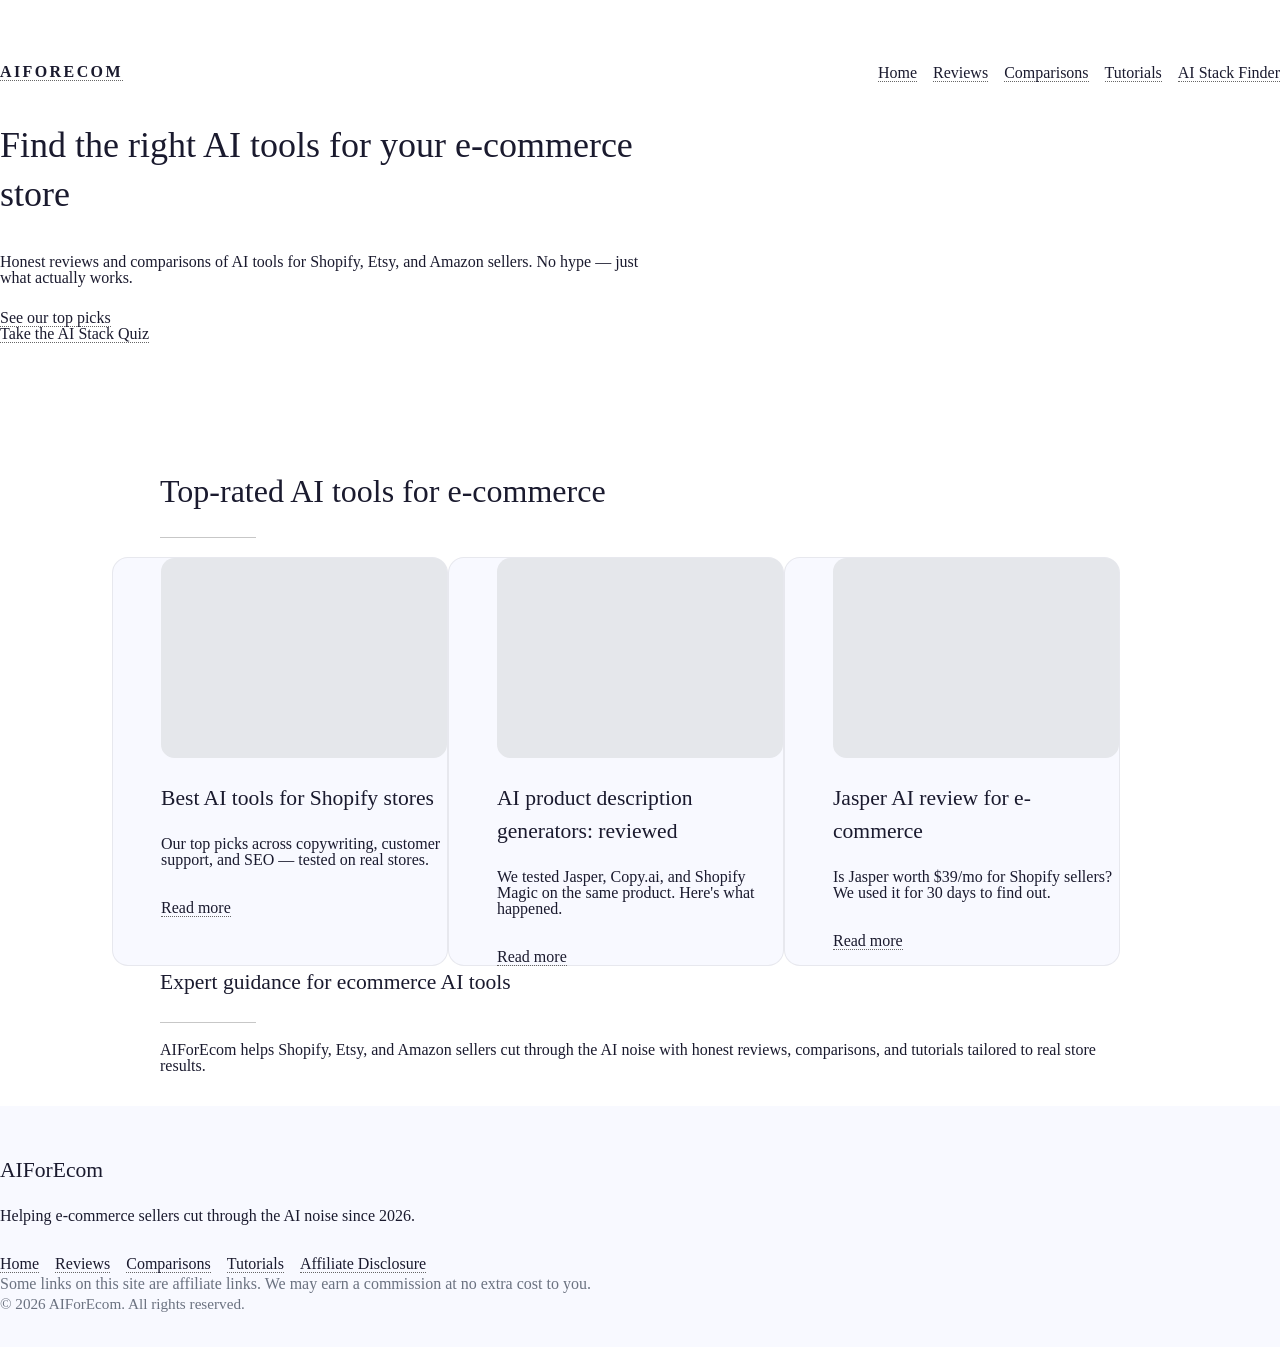
<file: html5up-photon/index.html>
<!DOCTYPE HTML>
<!--
	Photon by HTML5 UP
	html5up.net | @ajlkn
	Free for personal and commercial use under the CCA 3.0 license (html5up.net/license)
-->
<html>
	<head>
		<title>AIForEcom</title>
		<meta charset="utf-8" />
		<meta name="viewport" content="width=device-width, initial-scale=1, user-scalable=no" />
		<meta name="google-site-verification" content="google59dd4f55189d9135" />
		<meta name="description" content="AIForEcom helps Shopify, Etsy, and Amazon sellers find the right AI tools. Honest reviews, comparisons, and tutorials." />
		<link rel="icon" href="/favicon.ico" />
		<link rel="stylesheet" href="assets/css/main.css" />
		<noscript><link rel="stylesheet" href="assets/css/noscript.css" /></noscript>
	</head>
	<body class="is-preload">

		<!-- Header -->
			<header id="header">
				<div class="inner">
					<nav class="site-nav">
						<a href="#header" class="logo">AIForEcom</a>
						<ul>
							<li><a href="#header">Home</a></li>
							<li><a href="#featured">Reviews</a></li>
							<li><a href="#featured">Comparisons</a></li>
							<li><a href="#featured">Tutorials</a></li>
							<li><a href="/stack-finder.html">AI Stack Finder</a></li>
						</ul>
					</nav>
					<div class="hero-content">
						<h1>Find the right AI tools for your e-commerce store</h1>
						<p>Honest reviews and comparisons of AI tools for Shopify, Etsy, and Amazon sellers. No hype — just what actually works.</p>
						<ul class="actions special">
							<li><a href="#featured" class="button primary">See our top picks</a></li>
							<li><a href="/stack-finder.html" class="button">Take the AI Stack Quiz</a></li>
						</ul>
					</div>
				</div>
			</header>

		<!-- Featured -->
			<section id="featured" class="main style1">
				<div class="container">
					<header class="major">
						<h2>Top-rated AI tools for e-commerce</h2>
					</header>
					<div class="row gtr-150">
						<article class="col-4 col-12-medium card">
							<div class="card-image"></div>
							<h3>Best AI tools for Shopify stores</h3>
							<p>Our top picks across copywriting, customer support, and SEO — tested on real stores.</p>
							<ul class="actions special">
								<li><a href="/best-ai-tools-shopify.html" class="button primary small">Read more</a></li>
							</ul>
						</article>
						<article class="col-4 col-12-medium card">
							<div class="card-image"></div>
							<h3>AI product description generators: reviewed</h3>
							<p>We tested Jasper, Copy.ai, and Shopify Magic on the same product. Here's what happened.</p>
							<ul class="actions special">
								<li><a href="/ai-product-description-generators.html" class="button primary small">Read more</a></li>
							</ul>
						</article>
						<article class="col-4 col-12-medium card">
							<div class="card-image"></div>
							<h3>Jasper AI review for e-commerce</h3>
							<p>Is Jasper worth $39/mo for Shopify sellers? We used it for 30 days to find out.</p>
							<ul class="actions special">
								<li><a href="/jasper-ai-review-ecommerce.html" class="button primary small">Read more</a></li>
							</ul>
						</article>
					</div>
				</div>
			</section>

		<!-- Why AIForEcom -->
			<section class="main style1">
				<div class="container">
					<header class="major">
						<h3>Expert guidance for ecommerce AI tools</h3>
					</header>
					<p>AIForEcom helps Shopify, Etsy, and Amazon sellers cut through the AI noise with honest reviews, comparisons, and tutorials tailored to real store results.</p>
				</div>
			</section>

		<!-- Affiliate Disclosure Anchor -->
			<div id="affiliate-disclosure"></div>
		<!-- Footer -->
			<section id="footer">
				<div class="inner">
					<div class="footer-branding">
						<h3>AIForEcom</h3>
						<p>Helping e-commerce sellers cut through the AI noise since 2026.</p>
					</div>
					<div class="footer-links">
						<ul>
							<li><a href="#header">Home</a></li>
							<li><a href="#featured">Reviews</a></li>
							<li><a href="#featured">Comparisons</a></li>
							<li><a href="#featured">Tutorials</a></li>
							<li><a href="#affiliate-disclosure">Affiliate Disclosure</a></li>
						</ul>
					</div>
					<div class="footer-note">
						<p>Some links on this site are affiliate links. We may earn a commission at no extra cost to you.</p>
						<p class="copyright">© 2026 AIForEcom. All rights reserved.</p>
					</div>
				</div>
			</section>

		<!-- Scripts -->
			<script src="assets/js/jquery.min.js"></script>
			<script src="assets/js/jquery.scrolly.min.js"></script>
			<script src="assets/js/browser.min.js"></script>
			<script src="assets/js/breakpoints.min.js"></script>
			<script src="assets/js/util.js"></script>
			<script src="assets/js/main.js"></script>

	</body>
</html>
</file>
<file: html5up-photon/assets/css/noscript.css>
/*
	Photon by HTML5 UP
	html5up.net | @ajlkn
	Free for personal and commercial use under the CCA 3.0 license (html5up.net/license)
*/

/* Header */

	body.is-preload #header .inner {
		-moz-transform: none;
		-webkit-transform: none;
		-ms-transform: none;
		transform: none;
		opacity: 1;
	}

		body.is-preload #header .inner .actions {
			-moz-transform: none;
			-webkit-transform: none;
			-ms-transform: none;
			transform: none;
			opacity: 1;
		}

	body.is-preload #header:after {
		opacity: 0;
	}
</file>
<file: html5up-photon/assets/css/main.css>
@import url("fontawesome-all.min.css");
@import url("https://fonts.googleapis.com/css?family=Source+Sans+Pro:300,300italic,400,400italic");

:root {
	--color-accent: #6366f1;
	--color-text: #1a1a2e;
	--color-muted: #6b7280;
	--color-background: #ffffff;
	--color-surface: #f8f9ff;
	--color-border: rgba(26, 26, 46, 0.08);
}

body, input, select, textarea {
	color: var(--color-text);
}

body {
	background: var(--color-background);
}

a {
	border-bottom-color: transparent;
	color: var(--color-accent);
}

a:hover {
	color: #4f46e5;
}

.site-nav {
	display: flex;
	align-items: center;
	justify-content: space-between;
	flex-wrap: wrap;
	margin-bottom: 2.5em;
}

.site-nav .logo {
	color: var(--color-text);
	font-weight: 700;
	text-transform: uppercase;
	letter-spacing: 0.15em;
}

.site-nav ul {
	display: flex;
	flex-wrap: wrap;
	gap: 1rem;
	margin: 0;
	padding: 0;
}

.site-nav ul li {
	list-style: none;
}

.site-nav ul li a {
	color: var(--color-text);
	font-weight: 500;
}

.hero-content {
	max-width: 42rem;
}

.hero-content h1,
.hero-content p {
	color: var(--color-text);
}

.card {
	background: var(--color-surface);
	border: 1px solid var(--color-border);
	border-radius: 1rem;
	padding: 1.5rem;
}

.card-image {
	background: #e5e7eb;
	border-radius: 0.85rem;
	height: 200px;
	margin-bottom: 1.5rem;
}

.footer-branding h3,
.footer-branding p,
.footer-links a,
.footer-note p {
	color: var(--color-text);
}

.footer-links ul {
	display: flex;
	flex-wrap: wrap;
	gap: 1rem;
	margin: 0;
	padding: 0;
}

.footer-links ul li {
	list-style: none;
}

#footer {
	background: var(--color-surface);
	padding: 3em 0 2em 0;
}

#footer .copyright {
	margin-top: 1rem;
	font-size: 0.95em;
	color: var(--color-muted);
}

#footer .footer-note p {
	margin: 0.25em 0;
	color: var(--color-muted);
}

#footer .footer-links a {
	color: var(--color-text);
}

#footer .footer-links a:hover {
	color: var(--color-accent);
}

#header {
	padding: 4rem 0;
}

.main.style1 {
	background: var(--color-background);
}

#featured {
	padding-top: 4rem;
}

@media screen and (max-width: 980px) {
	.site-nav {
		flex-direction: column;
		align-items: flex-start;
	}
	.site-nav ul {
		width: 100%;
		justify-content: space-between;
	}
	.card-image {
		height: 180px;
	}
}

/*
	Photon by HTML5 UP
	html5up.net | @ajlkn
	Free for personal and commercial use under the CCA 3.0 license (html5up.net/license)
*/

html, body, div, span, applet, object,
iframe, h1, h2, h3, h4, h5, h6, p, blockquote,
pre, a, abbr, acronym, address, big, cite,
code, del, dfn, em, img, ins, kbd, q, s, samp,
small, strike, strong, sub, sup, tt, var, b,
u, i, center, dl, dt, dd, ol, ul, li, fieldset,
form, label, legend, table, caption, tbody,
tfoot, thead, tr, th, td, article, aside,
canvas, details, embed, figure, figcaption,
footer, header, hgroup, menu, nav, output, ruby,
section, summary, time, mark, audio, video {
	margin: 0;
	padding: 0;
	border: 0;
	font-size: 100%;
	font: inherit;
	vertical-align: baseline;}

article, aside, details, figcaption, figure,
footer, header, hgroup, menu, nav, section {
	display: block;}

body {
	line-height: 1;
}

ol, ul {
	list-style: none;
}

blockquote, q {
	quotes: none;
}

	blockquote:before, blockquote:after, q:before, q:after {
		content: '';
		content: none;
	}

table {
	border-collapse: collapse;
	border-spacing: 0;
}

body {
	-webkit-text-size-adjust: none;
}

mark {
	background-color: transparent;
	color: inherit;
}

input::-moz-focus-inner {
	border: 0;
	padding: 0;
}

input, select, textarea {
	-moz-appearance: none;
	-webkit-appearance: none;
	-ms-appearance: none;
	appearance: none;
}

/* Basic */

	html {
		box-sizing: border-box;
	}

	*, *:before, *:after {
		box-sizing: inherit;
	}

	body {
	background: var(--color-background);

		body.is-preload *, body.is-preload *:before, body.is-preload *:after {
			-moz-animation: none !important;
			-webkit-animation: none !important;
			-ms-animation: none !important;
			animation: none !important;
			-moz-transition: none !important;
			-webkit-transition: none !important;
			-ms-transition: none !important;
			transition: none !important;
		}

	body, input, select, textarea {
		color: var(--color-text);
		font-family: "Source Sans Pro", Helvetica, sans-serif;
		font-size: 16pt;
		font-weight: 300;
		line-height: 1.65em;
	}

	a {
		-moz-transition: color 0.2s ease-in-out, border-color 0.2s ease-in-out;
		-webkit-transition: color 0.2s ease-in-out, border-color 0.2s ease-in-out;
		-ms-transition: color 0.2s ease-in-out, border-color 0.2s ease-in-out;
		transition: color 0.2s ease-in-out, border-color 0.2s ease-in-out;
		border-bottom: dotted 1px #666;
		color: inherit;
		text-decoration: none;
	}

		a:hover {
			border-bottom-color: transparent !important;
			color: var(--color-accent);
		}

	strong, b {
		color: var(--color-text);
		font-weight: 400;
	}

	em, i {
		font-style: italic;
	}

	p {
		margin: 0 0 2em 0;
	}

	h1, h2, h3, h4, h5, h6 {
		color: var(--color-text);
		line-height: 1em;
		margin: 0 0 1em 0;
	}

		h1 a, h2 a, h3 a, h4 a, h5 a, h6 a {
			color: inherit;
			text-decoration: none;
		}

	h1 {
		font-size: 2.25em;
		line-height: 1.35em;
	}

	h2 {
		font-size: 2em;
		line-height: 1.35em;
	}

	h3 {
		font-size: 1.35em;
		line-height: 1.5em;
	}

	h4 {
		font-size: 1.25em;
		line-height: 1.5em;
	}

	h5 {
		font-size: 0.9em;
		line-height: 1.5em;
	}

	h6 {
		font-size: 0.7em;
		line-height: 1.5em;
	}

	sub {
		font-size: 0.8em;
		position: relative;
		top: 0.5em;
	}

	sup {
		font-size: 0.8em;
		position: relative;
		top: -0.5em;
	}

	hr {
		border: 0;
		border-bottom: solid 1px rgba(144, 144, 144, 0.5);
		margin: 2em 0;
	}

		hr.major {
			margin: 3em 0;
		}

	blockquote {
		border-left: solid 4px rgba(144, 144, 144, 0.5);
		font-style: italic;
		margin: 0 0 2em 0;
		padding: 0.5em 0 0.5em 2em;
	}

	code {
		background: rgba(144, 144, 144, 0.075);
		border-radius: 4px;
		border: solid 1px rgba(144, 144, 144, 0.5);
		font-family: "Courier New", monospace;
		font-size: 0.9em;
		margin: 0 0.25em;
		padding: 0.25em 0.65em;
	}

	pre {
		-webkit-overflow-scrolling: touch;
		font-family: "Courier New", monospace;
		font-size: 0.9em;
		margin: 0 0 2em 0;
	}

		pre code {
			display: block;
			line-height: 1.75em;
			padding: 1em 1.5em;
			overflow-x: auto;
		}

	.align-left {
		text-align: left;
	}

	.align-center {
		text-align: center;
	}

	.align-right {
		text-align: right;
	}

/* Container */

	.container {
		margin: 0 auto;
		max-width: calc(100% - 4em);
		width: 60em;
	}

		.container.xsmall {
			width: 15em;
		}

		.container.small {
			width: 30em;
		}

		.container.medium {
			width: 45em;
		}

		.container.large {
			width: 75em;
		}

		.container.xlarge {
			width: 90em;
		}

		.container.max {
			width: 100%;
		}

		@media screen and (max-width: 980px) {

			.container {
				max-width: 100% !important;
				width: 100% !important;
			}

		}

		@media screen and (max-width: 480px) {

			.container {
				max-width: calc(100% - 3em);
			}

		}

/* Row */

	.row {
		display: flex;
		flex-wrap: wrap;
		box-sizing: border-box;
		align-items: stretch;
	}

		.row > * {
			box-sizing: border-box;
		}

		.row.gtr-uniform > * > :last-child {
			margin-bottom: 0;
		}

		.row.aln-left {
			justify-content: flex-start;
		}

		.row.aln-center {
			justify-content: center;
		}

		.row.aln-right {
			justify-content: flex-end;
		}

		.row.aln-top {
			align-items: flex-start;
		}

		.row.aln-middle {
			align-items: center;
		}

		.row.aln-bottom {
			align-items: flex-end;
		}

		.row > .imp {
			order: -1;
		}

		.row > .col-1 {
			width: 8.33333%;
		}

		.row > .off-1 {
			margin-left: 8.33333%;
		}

		.row > .col-2 {
			width: 16.66667%;
		}

		.row > .off-2 {
			margin-left: 16.66667%;
		}

		.row > .col-3 {
			width: 25%;
		}

		.row > .off-3 {
			margin-left: 25%;
		}

		.row > .col-4 {
			width: 33.33333%;
		}

		.row > .off-4 {
			margin-left: 33.33333%;
		}

		.row > .col-5 {
			width: 41.66667%;
		}

		.row > .off-5 {
			margin-left: 41.66667%;
		}

		.row > .col-6 {
			width: 50%;
		}

		.row > .off-6 {
			margin-left: 50%;
		}

		.row > .col-7 {
			width: 58.33333%;
		}

		.row > .off-7 {
			margin-left: 58.33333%;
		}

		.row > .col-8 {
			width: 66.66667%;
		}

		.row > .off-8 {
			margin-left: 66.66667%;
		}

		.row > .col-9 {
			width: 75%;
		}

		.row > .off-9 {
			margin-left: 75%;
		}

		.row > .col-10 {
			width: 83.33333%;
		}

		.row > .off-10 {
			margin-left: 83.33333%;
		}

		.row > .col-11 {
			width: 91.66667%;
		}

		.row > .off-11 {
			margin-left: 91.66667%;
		}

		.row > .col-12 {
			width: 100%;
		}

		.row > .off-12 {
			margin-left: 100%;
		}

		.row.gtr-0 {
			margin-top: 0;
			margin-left: 0em;
		}

			.row.gtr-0 > * {
				padding: 0 0 0 0em;
			}

			.row.gtr-0.gtr-uniform {
				margin-top: 0em;
			}

				.row.gtr-0.gtr-uniform > * {
					padding-top: 0em;
				}

		.row.gtr-25 {
			margin-top: 0;
			margin-left: -0.5em;
		}

			.row.gtr-25 > * {
				padding: 0 0 0 0.5em;
			}

			.row.gtr-25.gtr-uniform {
				margin-top: -0.5em;
			}

				.row.gtr-25.gtr-uniform > * {
					padding-top: 0.5em;
				}

		.row.gtr-50 {
			margin-top: 0;
			margin-left: -1em;
		}

			.row.gtr-50 > * {
				padding: 0 0 0 1em;
			}

			.row.gtr-50.gtr-uniform {
				margin-top: -1em;
			}

				.row.gtr-50.gtr-uniform > * {
					padding-top: 1em;
				}

		.row {
			margin-top: 0;
			margin-left: -2em;
		}

			.row > * {
				padding: 0 0 0 2em;
			}

			.row.gtr-uniform {
				margin-top: -2em;
			}

				.row.gtr-uniform > * {
					padding-top: 2em;
				}

		.row.gtr-150 {
			margin-top: 0;
			margin-left: -3em;
		}

			.row.gtr-150 > * {
				padding: 0 0 0 3em;
			}

			.row.gtr-150.gtr-uniform {
				margin-top: -3em;
			}

				.row.gtr-150.gtr-uniform > * {
					padding-top: 3em;
				}

		.row.gtr-200 {
			margin-top: 0;
			margin-left: -4em;
		}

			.row.gtr-200 > * {
				padding: 0 0 0 4em;
			}

			.row.gtr-200.gtr-uniform {
				margin-top: -4em;
			}

				.row.gtr-200.gtr-uniform > * {
					padding-top: 4em;
				}

		@media screen and (max-width: 1680px) {

			.row {
				display: flex;
				flex-wrap: wrap;
				box-sizing: border-box;
				align-items: stretch;
			}

				.row > * {
					box-sizing: border-box;
				}

				.row.gtr-uniform > * > :last-child {
					margin-bottom: 0;
				}

				.row.aln-left {
					justify-content: flex-start;
				}

				.row.aln-center {
					justify-content: center;
				}

				.row.aln-right {
					justify-content: flex-end;
				}

				.row.aln-top {
					align-items: flex-start;
				}

				.row.aln-middle {
					align-items: center;
				}

				.row.aln-bottom {
					align-items: flex-end;
				}

				.row > .imp-xlarge {
					order: -1;
				}

				.row > .col-1-xlarge {
					width: 8.33333%;
				}

				.row > .off-1-xlarge {
					margin-left: 8.33333%;
				}

				.row > .col-2-xlarge {
					width: 16.66667%;
				}

				.row > .off-2-xlarge {
					margin-left: 16.66667%;
				}

				.row > .col-3-xlarge {
					width: 25%;
				}

				.row > .off-3-xlarge {
					margin-left: 25%;
				}

				.row > .col-4-xlarge {
					width: 33.33333%;
				}

				.row > .off-4-xlarge {
					margin-left: 33.33333%;
				}

				.row > .col-5-xlarge {
					width: 41.66667%;
				}

				.row > .off-5-xlarge {
					margin-left: 41.66667%;
				}

				.row > .col-6-xlarge {
					width: 50%;
				}

				.row > .off-6-xlarge {
					margin-left: 50%;
				}

				.row > .col-7-xlarge {
					width: 58.33333%;
				}

				.row > .off-7-xlarge {
					margin-left: 58.33333%;
				}

				.row > .col-8-xlarge {
					width: 66.66667%;
				}

				.row > .off-8-xlarge {
					margin-left: 66.66667%;
				}

				.row > .col-9-xlarge {
					width: 75%;
				}

				.row > .off-9-xlarge {
					margin-left: 75%;
				}

				.row > .col-10-xlarge {
					width: 83.33333%;
				}

				.row > .off-10-xlarge {
					margin-left: 83.33333%;
				}

				.row > .col-11-xlarge {
					width: 91.66667%;
				}

				.row > .off-11-xlarge {
					margin-left: 91.66667%;
				}

				.row > .col-12-xlarge {
					width: 100%;
				}

				.row > .off-12-xlarge {
					margin-left: 100%;
				}

				.row.gtr-0 {
					margin-top: 0;
					margin-left: 0em;
				}

					.row.gtr-0 > * {
						padding: 0 0 0 0em;
					}

					.row.gtr-0.gtr-uniform {
						margin-top: 0em;
					}

						.row.gtr-0.gtr-uniform > * {
							padding-top: 0em;
						}

				.row.gtr-25 {
					margin-top: 0;
					margin-left: -0.5em;
				}

					.row.gtr-25 > * {
						padding: 0 0 0 0.5em;
					}

					.row.gtr-25.gtr-uniform {
						margin-top: -0.5em;
					}

						.row.gtr-25.gtr-uniform > * {
							padding-top: 0.5em;
						}

				.row.gtr-50 {
					margin-top: 0;
					margin-left: -1em;
				}

					.row.gtr-50 > * {
						padding: 0 0 0 1em;
					}

					.row.gtr-50.gtr-uniform {
						margin-top: -1em;
					}

						.row.gtr-50.gtr-uniform > * {
							padding-top: 1em;
						}

				.row {
					margin-top: 0;
					margin-left: -2em;
				}

					.row > * {
						padding: 0 0 0 2em;
					}

					.row.gtr-uniform {
						margin-top: -2em;
					}

						.row.gtr-uniform > * {
							padding-top: 2em;
						}

				.row.gtr-150 {
					margin-top: 0;
					margin-left: -3em;
				}

					.row.gtr-150 > * {
						padding: 0 0 0 3em;
					}

					.row.gtr-150.gtr-uniform {
						margin-top: -3em;
					}

						.row.gtr-150.gtr-uniform > * {
							padding-top: 3em;
						}

				.row.gtr-200 {
					margin-top: 0;
					margin-left: -4em;
				}

					.row.gtr-200 > * {
						padding: 0 0 0 4em;
					}

					.row.gtr-200.gtr-uniform {
						margin-top: -4em;
					}

						.row.gtr-200.gtr-uniform > * {
							padding-top: 4em;
						}

		}

		@media screen and (max-width: 1140px) {

			.row {
				display: flex;
				flex-wrap: wrap;
				box-sizing: border-box;
				align-items: stretch;
			}

				.row > * {
					box-sizing: border-box;
				}

				.row.gtr-uniform > * > :last-child {
					margin-bottom: 0;
				}

				.row.aln-left {
					justify-content: flex-start;
				}

				.row.aln-center {
					justify-content: center;
				}

				.row.aln-right {
					justify-content: flex-end;
				}

				.row.aln-top {
					align-items: flex-start;
				}

				.row.aln-middle {
					align-items: center;
				}

				.row.aln-bottom {
					align-items: flex-end;
				}

				.row > .imp-large {
					order: -1;
				}

				.row > .col-1-large {
					width: 8.33333%;
				}

				.row > .off-1-large {
					margin-left: 8.33333%;
				}

				.row > .col-2-large {
					width: 16.66667%;
				}

				.row > .off-2-large {
					margin-left: 16.66667%;
				}

				.row > .col-3-large {
					width: 25%;
				}

				.row > .off-3-large {
					margin-left: 25%;
				}

				.row > .col-4-large {
					width: 33.33333%;
				}

				.row > .off-4-large {
					margin-left: 33.33333%;
				}

				.row > .col-5-large {
					width: 41.66667%;
				}

				.row > .off-5-large {
					margin-left: 41.66667%;
				}

				.row > .col-6-large {
					width: 50%;
				}

				.row > .off-6-large {
					margin-left: 50%;
				}

				.row > .col-7-large {
					width: 58.33333%;
				}

				.row > .off-7-large {
					margin-left: 58.33333%;
				}

				.row > .col-8-large {
					width: 66.66667%;
				}

				.row > .off-8-large {
					margin-left: 66.66667%;
				}

				.row > .col-9-large {
					width: 75%;
				}

				.row > .off-9-large {
					margin-left: 75%;
				}

				.row > .col-10-large {
					width: 83.33333%;
				}

				.row > .off-10-large {
					margin-left: 83.33333%;
				}

				.row > .col-11-large {
					width: 91.66667%;
				}

				.row > .off-11-large {
					margin-left: 91.66667%;
				}

				.row > .col-12-large {
					width: 100%;
				}

				.row > .off-12-large {
					margin-left: 100%;
				}

				.row.gtr-0 {
					margin-top: 0;
					margin-left: 0em;
				}

					.row.gtr-0 > * {
						padding: 0 0 0 0em;
					}

					.row.gtr-0.gtr-uniform {
						margin-top: 0em;
					}

						.row.gtr-0.gtr-uniform > * {
							padding-top: 0em;
						}

				.row.gtr-25 {
					margin-top: 0;
					margin-left: -0.5em;
				}

					.row.gtr-25 > * {
						padding: 0 0 0 0.5em;
					}

					.row.gtr-25.gtr-uniform {
						margin-top: -0.5em;
					}

						.row.gtr-25.gtr-uniform > * {
							padding-top: 0.5em;
						}

				.row.gtr-50 {
					margin-top: 0;
					margin-left: -1em;
				}

					.row.gtr-50 > * {
						padding: 0 0 0 1em;
					}

					.row.gtr-50.gtr-uniform {
						margin-top: -1em;
					}

						.row.gtr-50.gtr-uniform > * {
							padding-top: 1em;
						}

				.row {
					margin-top: 0;
					margin-left: -2em;
				}

					.row > * {
						padding: 0 0 0 2em;
					}

					.row.gtr-uniform {
						margin-top: -2em;
					}

						.row.gtr-uniform > * {
							padding-top: 2em;
						}

				.row.gtr-150 {
					margin-top: 0;
					margin-left: -3em;
				}

					.row.gtr-150 > * {
						padding: 0 0 0 3em;
					}

					.row.gtr-150.gtr-uniform {
						margin-top: -3em;
					}

						.row.gtr-150.gtr-uniform > * {
							padding-top: 3em;
						}

				.row.gtr-200 {
					margin-top: 0;
					margin-left: -4em;
				}

					.row.gtr-200 > * {
						padding: 0 0 0 4em;
					}

					.row.gtr-200.gtr-uniform {
						margin-top: -4em;
					}

						.row.gtr-200.gtr-uniform > * {
							padding-top: 4em;
						}

		}

		@media screen and (max-width: 980px) {

			.row {
				display: flex;
				flex-wrap: wrap;
				box-sizing: border-box;
				align-items: stretch;
			}

				.row > * {
					box-sizing: border-box;
				}

				.row.gtr-uniform > * > :last-child {
					margin-bottom: 0;
				}

				.row.aln-left {
					justify-content: flex-start;
				}

				.row.aln-center {
					justify-content: center;
				}

				.row.aln-right {
					justify-content: flex-end;
				}

				.row.aln-top {
					align-items: flex-start;
				}

				.row.aln-middle {
					align-items: center;
				}

				.row.aln-bottom {
					align-items: flex-end;
				}

				.row > .imp-medium {
					order: -1;
				}

				.row > .col-1-medium {
					width: 8.33333%;
				}

				.row > .off-1-medium {
					margin-left: 8.33333%;
				}

				.row > .col-2-medium {
					width: 16.66667%;
				}

				.row > .off-2-medium {
					margin-left: 16.66667%;
				}

				.row > .col-3-medium {
					width: 25%;
				}

				.row > .off-3-medium {
					margin-left: 25%;
				}

				.row > .col-4-medium {
					width: 33.33333%;
				}

				.row > .off-4-medium {
					margin-left: 33.33333%;
				}

				.row > .col-5-medium {
					width: 41.66667%;
				}

				.row > .off-5-medium {
					margin-left: 41.66667%;
				}

				.row > .col-6-medium {
					width: 50%;
				}

				.row > .off-6-medium {
					margin-left: 50%;
				}

				.row > .col-7-medium {
					width: 58.33333%;
				}

				.row > .off-7-medium {
					margin-left: 58.33333%;
				}

				.row > .col-8-medium {
					width: 66.66667%;
				}

				.row > .off-8-medium {
					margin-left: 66.66667%;
				}

				.row > .col-9-medium {
					width: 75%;
				}

				.row > .off-9-medium {
					margin-left: 75%;
				}

				.row > .col-10-medium {
					width: 83.33333%;
				}

				.row > .off-10-medium {
					margin-left: 83.33333%;
				}

				.row > .col-11-medium {
					width: 91.66667%;
				}

				.row > .off-11-medium {
					margin-left: 91.66667%;
				}

				.row > .col-12-medium {
					width: 100%;
				}

				.row > .off-12-medium {
					margin-left: 100%;
				}

				.row.gtr-0 {
					margin-top: 0;
					margin-left: 0em;
				}

					.row.gtr-0 > * {
						padding: 0 0 0 0em;
					}

					.row.gtr-0.gtr-uniform {
						margin-top: 0em;
					}

						.row.gtr-0.gtr-uniform > * {
							padding-top: 0em;
						}

				.row.gtr-25 {
					margin-top: 0;
					margin-left: -0.5em;
				}

					.row.gtr-25 > * {
						padding: 0 0 0 0.5em;
					}

					.row.gtr-25.gtr-uniform {
						margin-top: -0.5em;
					}

						.row.gtr-25.gtr-uniform > * {
							padding-top: 0.5em;
						}

				.row.gtr-50 {
					margin-top: 0;
					margin-left: -1em;
				}

					.row.gtr-50 > * {
						padding: 0 0 0 1em;
					}

					.row.gtr-50.gtr-uniform {
						margin-top: -1em;
					}

						.row.gtr-50.gtr-uniform > * {
							padding-top: 1em;
						}

				.row {
					margin-top: 0;
					margin-left: -2em;
				}

					.row > * {
						padding: 0 0 0 2em;
					}

					.row.gtr-uniform {
						margin-top: -2em;
					}

						.row.gtr-uniform > * {
							padding-top: 2em;
						}

				.row.gtr-150 {
					margin-top: 0;
					margin-left: -3em;
				}

					.row.gtr-150 > * {
						padding: 0 0 0 3em;
					}

					.row.gtr-150.gtr-uniform {
						margin-top: -3em;
					}

						.row.gtr-150.gtr-uniform > * {
							padding-top: 3em;
						}

				.row.gtr-200 {
					margin-top: 0;
					margin-left: -4em;
				}

					.row.gtr-200 > * {
						padding: 0 0 0 4em;
					}

					.row.gtr-200.gtr-uniform {
						margin-top: -4em;
					}

						.row.gtr-200.gtr-uniform > * {
							padding-top: 4em;
						}

		}

		@media screen and (max-width: 736px) {

			.row {
				display: flex;
				flex-wrap: wrap;
				box-sizing: border-box;
				align-items: stretch;
			}

				.row > * {
					box-sizing: border-box;
				}

				.row.gtr-uniform > * > :last-child {
					margin-bottom: 0;
				}

				.row.aln-left {
					justify-content: flex-start;
				}

				.row.aln-center {
					justify-content: center;
				}

				.row.aln-right {
					justify-content: flex-end;
				}

				.row.aln-top {
					align-items: flex-start;
				}

				.row.aln-middle {
					align-items: center;
				}

				.row.aln-bottom {
					align-items: flex-end;
				}

				.row > .imp-small {
					order: -1;
				}

				.row > .col-1-small {
					width: 8.33333%;
				}

				.row > .off-1-small {
					margin-left: 8.33333%;
				}

				.row > .col-2-small {
					width: 16.66667%;
				}

				.row > .off-2-small {
					margin-left: 16.66667%;
				}

				.row > .col-3-small {
					width: 25%;
				}

				.row > .off-3-small {
					margin-left: 25%;
				}

				.row > .col-4-small {
					width: 33.33333%;
				}

				.row > .off-4-small {
					margin-left: 33.33333%;
				}

				.row > .col-5-small {
					width: 41.66667%;
				}

				.row > .off-5-small {
					margin-left: 41.66667%;
				}

				.row > .col-6-small {
					width: 50%;
				}

				.row > .off-6-small {
					margin-left: 50%;
				}

				.row > .col-7-small {
					width: 58.33333%;
				}

				.row > .off-7-small {
					margin-left: 58.33333%;
				}

				.row > .col-8-small {
					width: 66.66667%;
				}

				.row > .off-8-small {
					margin-left: 66.66667%;
				}

				.row > .col-9-small {
					width: 75%;
				}

				.row > .off-9-small {
					margin-left: 75%;
				}

				.row > .col-10-small {
					width: 83.33333%;
				}

				.row > .off-10-small {
					margin-left: 83.33333%;
				}

				.row > .col-11-small {
					width: 91.66667%;
				}

				.row > .off-11-small {
					margin-left: 91.66667%;
				}

				.row > .col-12-small {
					width: 100%;
				}

				.row > .off-12-small {
					margin-left: 100%;
				}

				.row.gtr-0 {
					margin-top: 0;
					margin-left: 0em;
				}

					.row.gtr-0 > * {
						padding: 0 0 0 0em;
					}

					.row.gtr-0.gtr-uniform {
						margin-top: 0em;
					}

						.row.gtr-0.gtr-uniform > * {
							padding-top: 0em;
						}

				.row.gtr-25 {
					margin-top: 0;
					margin-left: -0.5em;
				}

					.row.gtr-25 > * {
						padding: 0 0 0 0.5em;
					}

					.row.gtr-25.gtr-uniform {
						margin-top: -0.5em;
					}

						.row.gtr-25.gtr-uniform > * {
							padding-top: 0.5em;
						}

				.row.gtr-50 {
					margin-top: 0;
					margin-left: -1em;
				}

					.row.gtr-50 > * {
						padding: 0 0 0 1em;
					}

					.row.gtr-50.gtr-uniform {
						margin-top: -1em;
					}

						.row.gtr-50.gtr-uniform > * {
							padding-top: 1em;
						}

				.row {
					margin-top: 0;
					margin-left: -2em;
				}

					.row > * {
						padding: 0 0 0 2em;
					}

					.row.gtr-uniform {
						margin-top: -2em;
					}

						.row.gtr-uniform > * {
							padding-top: 2em;
						}

				.row.gtr-150 {
					margin-top: 0;
					margin-left: -3em;
				}

					.row.gtr-150 > * {
						padding: 0 0 0 3em;
					}

					.row.gtr-150.gtr-uniform {
						margin-top: -3em;
					}

						.row.gtr-150.gtr-uniform > * {
							padding-top: 3em;
						}

				.row.gtr-200 {
					margin-top: 0;
					margin-left: -4em;
				}

					.row.gtr-200 > * {
						padding: 0 0 0 4em;
					}

					.row.gtr-200.gtr-uniform {
						margin-top: -4em;
					}

						.row.gtr-200.gtr-uniform > * {
							padding-top: 4em;
						}

		}

		@media screen and (max-width: 480px) {

			.row {
				display: flex;
				flex-wrap: wrap;
				box-sizing: border-box;
				align-items: stretch;
			}

				.row > * {
					box-sizing: border-box;
				}

				.row.gtr-uniform > * > :last-child {
					margin-bottom: 0;
				}

				.row.aln-left {
					justify-content: flex-start;
				}

				.row.aln-center {
					justify-content: center;
				}

				.row.aln-right {
					justify-content: flex-end;
				}

				.row.aln-top {
					align-items: flex-start;
				}

				.row.aln-middle {
					align-items: center;
				}

				.row.aln-bottom {
					align-items: flex-end;
				}

				.row > .imp-xsmall {
					order: -1;
				}

				.row > .col-1-xsmall {
					width: 8.33333%;
				}

				.row > .off-1-xsmall {
					margin-left: 8.33333%;
				}

				.row > .col-2-xsmall {
					width: 16.66667%;
				}

				.row > .off-2-xsmall {
					margin-left: 16.66667%;
				}

				.row > .col-3-xsmall {
					width: 25%;
				}

				.row > .off-3-xsmall {
					margin-left: 25%;
				}

				.row > .col-4-xsmall {
					width: 33.33333%;
				}

				.row > .off-4-xsmall {
					margin-left: 33.33333%;
				}

				.row > .col-5-xsmall {
					width: 41.66667%;
				}

				.row > .off-5-xsmall {
					margin-left: 41.66667%;
				}

				.row > .col-6-xsmall {
					width: 50%;
				}

				.row > .off-6-xsmall {
					margin-left: 50%;
				}

				.row > .col-7-xsmall {
					width: 58.33333%;
				}

				.row > .off-7-xsmall {
					margin-left: 58.33333%;
				}

				.row > .col-8-xsmall {
					width: 66.66667%;
				}

				.row > .off-8-xsmall {
					margin-left: 66.66667%;
				}

				.row > .col-9-xsmall {
					width: 75%;
				}

				.row > .off-9-xsmall {
					margin-left: 75%;
				}

				.row > .col-10-xsmall {
					width: 83.33333%;
				}

				.row > .off-10-xsmall {
					margin-left: 83.33333%;
				}

				.row > .col-11-xsmall {
					width: 91.66667%;
				}

				.row > .off-11-xsmall {
					margin-left: 91.66667%;
				}

				.row > .col-12-xsmall {
					width: 100%;
				}

				.row > .off-12-xsmall {
					margin-left: 100%;
				}

				.row.gtr-0 {
					margin-top: 0;
					margin-left: 0em;
				}

					.row.gtr-0 > * {
						padding: 0 0 0 0em;
					}

					.row.gtr-0.gtr-uniform {
						margin-top: 0em;
					}

						.row.gtr-0.gtr-uniform > * {
							padding-top: 0em;
						}

				.row.gtr-25 {
					margin-top: 0;
					margin-left: -0.5em;
				}

					.row.gtr-25 > * {
						padding: 0 0 0 0.5em;
					}

					.row.gtr-25.gtr-uniform {
						margin-top: -0.5em;
					}

						.row.gtr-25.gtr-uniform > * {
							padding-top: 0.5em;
						}

				.row.gtr-50 {
					margin-top: 0;
					margin-left: -1em;
				}

					.row.gtr-50 > * {
						padding: 0 0 0 1em;
					}

					.row.gtr-50.gtr-uniform {
						margin-top: -1em;
					}

						.row.gtr-50.gtr-uniform > * {
							padding-top: 1em;
						}

				.row {
					margin-top: 0;
					margin-left: -2em;
				}

					.row > * {
						padding: 0 0 0 2em;
					}

					.row.gtr-uniform {
						margin-top: -2em;
					}

						.row.gtr-uniform > * {
							padding-top: 2em;
						}

				.row.gtr-150 {
					margin-top: 0;
					margin-left: -3em;
				}

					.row.gtr-150 > * {
						padding: 0 0 0 3em;
					}

					.row.gtr-150.gtr-uniform {
						margin-top: -3em;
					}

						.row.gtr-150.gtr-uniform > * {
							padding-top: 3em;
						}

				.row.gtr-200 {
					margin-top: 0;
					margin-left: -4em;
				}

					.row.gtr-200 > * {
						padding: 0 0 0 4em;
					}

					.row.gtr-200.gtr-uniform {
						margin-top: -4em;
					}

						.row.gtr-200.gtr-uniform > * {
							padding-top: 4em;
						}

		}

		@media screen and (max-width: 320px) {

			.row {
				display: flex;
				flex-wrap: wrap;
				box-sizing: border-box;
				align-items: stretch;
			}

				.row > * {
					box-sizing: border-box;
				}

				.row.gtr-uniform > * > :last-child {
					margin-bottom: 0;
				}

				.row.aln-left {
					justify-content: flex-start;
				}

				.row.aln-center {
					justify-content: center;
				}

				.row.aln-right {
					justify-content: flex-end;
				}

				.row.aln-top {
					align-items: flex-start;
				}

				.row.aln-middle {
					align-items: center;
				}

				.row.aln-bottom {
					align-items: flex-end;
				}

				.row > .imp-xxsmall {
					order: -1;
				}

				.row > .col-1-xxsmall {
					width: 8.33333%;
				}

				.row > .off-1-xxsmall {
					margin-left: 8.33333%;
				}

				.row > .col-2-xxsmall {
					width: 16.66667%;
				}

				.row > .off-2-xxsmall {
					margin-left: 16.66667%;
				}

				.row > .col-3-xxsmall {
					width: 25%;
				}

				.row > .off-3-xxsmall {
					margin-left: 25%;
				}

				.row > .col-4-xxsmall {
					width: 33.33333%;
				}

				.row > .off-4-xxsmall {
					margin-left: 33.33333%;
				}

				.row > .col-5-xxsmall {
					width: 41.66667%;
				}

				.row > .off-5-xxsmall {
					margin-left: 41.66667%;
				}

				.row > .col-6-xxsmall {
					width: 50%;
				}

				.row > .off-6-xxsmall {
					margin-left: 50%;
				}

				.row > .col-7-xxsmall {
					width: 58.33333%;
				}

				.row > .off-7-xxsmall {
					margin-left: 58.33333%;
				}

				.row > .col-8-xxsmall {
					width: 66.66667%;
				}

				.row > .off-8-xxsmall {
					margin-left: 66.66667%;
				}

				.row > .col-9-xxsmall {
					width: 75%;
				}

				.row > .off-9-xxsmall {
					margin-left: 75%;
				}

				.row > .col-10-xxsmall {
					width: 83.33333%;
				}

				.row > .off-10-xxsmall {
					margin-left: 83.33333%;
				}

				.row > .col-11-xxsmall {
					width: 91.66667%;
				}

				.row > .off-11-xxsmall {
					margin-left: 91.66667%;
				}

				.row > .col-12-xxsmall {
					width: 100%;
				}

				.row > .off-12-xxsmall {
					margin-left: 100%;
				}

				.row.gtr-0 {
					margin-top: 0;
					margin-left: 0em;
				}

					.row.gtr-0 > * {
						padding: 0 0 0 0em;
					}

					.row.gtr-0.gtr-uniform {
						margin-top: 0em;
					}

						.row.gtr-0.gtr-uniform > * {
							padding-top: 0em;
						}

				.row.gtr-25 {
					margin-top: 0;
					margin-left: -0.5em;
				}

					.row.gtr-25 > * {
						padding: 0 0 0 0.5em;
					}

					.row.gtr-25.gtr-uniform {
						margin-top: -0.5em;
					}

						.row.gtr-25.gtr-uniform > * {
							padding-top: 0.5em;
						}

				.row.gtr-50 {
					margin-top: 0;
					margin-left: -1em;
				}

					.row.gtr-50 > * {
						padding: 0 0 0 1em;
					}

					.row.gtr-50.gtr-uniform {
						margin-top: -1em;
					}

						.row.gtr-50.gtr-uniform > * {
							padding-top: 1em;
						}

				.row {
					margin-top: 0;
					margin-left: -2em;
				}

					.row > * {
						padding: 0 0 0 2em;
					}

					.row.gtr-uniform {
						margin-top: -2em;
					}

						.row.gtr-uniform > * {
							padding-top: 2em;
						}

				.row.gtr-150 {
					margin-top: 0;
					margin-left: -3em;
				}

					.row.gtr-150 > * {
						padding: 0 0 0 3em;
					}

					.row.gtr-150.gtr-uniform {
						margin-top: -3em;
					}

						.row.gtr-150.gtr-uniform > * {
							padding-top: 3em;
						}

				.row.gtr-200 {
					margin-top: 0;
					margin-left: -4em;
				}

					.row.gtr-200 > * {
						padding: 0 0 0 4em;
					}

					.row.gtr-200.gtr-uniform {
						margin-top: -4em;
					}

						.row.gtr-200.gtr-uniform > * {
							padding-top: 4em;
						}

		}

/* Section/Article */

	section.special, article.special {
		text-align: center;
	}

	header p {
		color: #999;
		margin: 0 0 1.5em 0;
		position: relative;
	}

	header h2 + p {
		font-size: 1.25em;
		line-height: 1.5em;
		margin-top: -1em;
	}

	header h3 + p {
		font-size: 1.1em;
		line-height: 1.5em;
		margin-top: -0.8em;
	}

	header h4 + p,
	header h5 + p,
	header h6 + p {
		font-size: 0.9em;
		line-height: 1.5em;
		margin-top: -0.6em;
	}

	header.major {
		margin: 0 0 1em 0;
	}

		header.major:after {
			background: rgba(144, 144, 144, 0.5);
			content: '';
			display: inline-block;
			height: 1px;
			margin-top: 1.5em;
			width: 6em;
		}

		header.major h2, header.major h3, header.major h4, header.major h5, header.major h6 {
			margin: 0;
		}

		header.major p {
			margin: 0.7em 0 0 0;
		}

	header.special {
		text-align: center;
	}

/* Form */

	form {
		margin: 0 0 2em 0;
	}

	label {
		color: var(--color-text);
		display: block;
		font-size: 0.9em;
		font-weight: 400;
		margin: 0 0 1em 0;
	}

	input[type="text"],
	input[type="password"],
	input[type="email"],
	select,
	textarea {
		-moz-appearance: none;
		-webkit-appearance: none;
		-ms-appearance: none;
		appearance: none;
		background: rgba(144, 144, 144, 0.075);
		border-radius: 4px;
		border: none;
		border: solid 1px rgba(144, 144, 144, 0.5);
		color: inherit;
		display: block;
		outline: 0;
		padding: 0 1em;
		text-decoration: none;
		width: 100%;
	}

		input[type="text"]:invalid,
		input[type="password"]:invalid,
		input[type="email"]:invalid,
		select:invalid,
		textarea:invalid {
			box-shadow: none;
		}

		input[type="text"]:focus,
		input[type="password"]:focus,
		input[type="email"]:focus,
		select:focus,
		textarea:focus {
			border-color: var(--color-accent);
		}

	select {
		background-image: url("data:image/svg+xml;charset=utf8,%3Csvg xmlns='http://www.w3.org/2000/svg' width='40' height='40' preserveAspectRatio='none' viewBox='0 0 40 40'%3E%3Cpath d='M9.4,12.3l10.4,10.4l10.4-10.4c0.2-0.2,0.5-0.4,0.9-0.4c0.3,0,0.6,0.1,0.9,0.4l3.3,3.3c0.2,0.2,0.4,0.5,0.4,0.9 c0,0.4-0.1,0.6-0.4,0.9L20.7,31.9c-0.2,0.2-0.5,0.4-0.9,0.4c-0.3,0-0.6-0.1-0.9-0.4L4.3,17.3c-0.2-0.2-0.4-0.5-0.4-0.9 c0-0.4,0.1-0.6,0.4-0.9l3.3-3.3c0.2-0.2,0.5-0.4,0.9-0.4S9.1,12.1,9.4,12.3z' fill='rgba(144, 144, 144, 0.5)' /%3E%3C/svg%3E");
		background-size: 1.25rem;
		background-repeat: no-repeat;
		background-position: calc(100% - 1rem) center;
		height: 2.75em;
		padding-right: 2.75em;
		text-overflow: ellipsis;
	}

		select option {
			color: var(--color-text);
			background: #fff;
		}

		select:focus::-ms-value {
			background-color: transparent;
		}

		select::-ms-expand {
			display: none;
		}

	input[type="text"],
	input[type="password"],
	input[type="email"],
	select {
		height: 2.75em;
	}

	textarea {
		padding: 0.75em 1em;
	}

	input[type="checkbox"],
	input[type="radio"] {
		-moz-appearance: none;
		-webkit-appearance: none;
		-ms-appearance: none;
		appearance: none;
		display: block;
		float: left;
		margin-right: -2em;
		opacity: 0;
		width: 1em;
		z-index: -1;
	}

		input[type="checkbox"] + label,
		input[type="radio"] + label {
			text-decoration: none;
			color: var(--color-text);
			cursor: pointer;
			display: inline-block;
			font-size: 1em;
			font-weight: 300;
			padding-left: 2.4em;
			padding-right: 0.75em;
			position: relative;
		}

			input[type="checkbox"] + label:before,
			input[type="radio"] + label:before {
				-moz-osx-font-smoothing: grayscale;
				-webkit-font-smoothing: antialiased;
				display: inline-block;
				font-style: normal;
				font-variant: normal;
				text-rendering: auto;
				line-height: 1;
				text-transform: none !important;
				font-family: 'Font Awesome 5 Free';
				font-weight: 900;
			}

			input[type="checkbox"] + label:before,
			input[type="radio"] + label:before {
				background: rgba(144, 144, 144, 0.075);
				border-radius: 4px;
				border: solid 1px rgba(144, 144, 144, 0.5);
				content: '';
				display: inline-block;
				font-size: 0.8em;
				height: 2.0625em;
				left: 0;
				line-height: 2.0625em;
				position: absolute;
				text-align: center;
				top: 0;
				width: 2.0625em;
			}

		input[type="checkbox"]:checked + label:before,
		input[type="radio"]:checked + label:before {
			background: #666666;
			border-color: #666666;
			color: #ffffff;
			content: '\f00c';
		}

		input[type="checkbox"]:focus + label:before,
		input[type="radio"]:focus + label:before {
			border-color: var(--color-accent);
		}

	input[type="checkbox"] + label:before {
		border-radius: 4px;
	}

	input[type="radio"] + label:before {
		border-radius: 100%;
	}

	::-webkit-input-placeholder {
		color: #999 !important;
		opacity: 1.0;
	}

	:-moz-placeholder {
		color: #999 !important;
		opacity: 1.0;
	}

	::-moz-placeholder {
		color: #999 !important;
		opacity: 1.0;
	}

	:-ms-input-placeholder {
		color: #999 !important;
		opacity: 1.0;
	}

/* Box */

	.box {
		border-radius: 4px;
		border: solid 1px rgba(144, 144, 144, 0.5);
		margin-bottom: 2em;
		padding: 1.5em;
	}

		.box > :last-child,
		.box > :last-child > :last-child,
		.box > :last-child > :last-child > :last-child {
			margin-bottom: 0;
		}

		.box.alt {
			border: 0;
			border-radius: 0;
			padding: 0;
		}

/* Icon */

	.icon {
		text-decoration: none;
		border-bottom: none;
		position: relative;
	}

		.icon:before {
			-moz-osx-font-smoothing: grayscale;
			-webkit-font-smoothing: antialiased;
			display: inline-block;
			font-style: normal;
			font-variant: normal;
			text-rendering: auto;
			line-height: 1;
			text-transform: none !important;
			font-family: 'Font Awesome 5 Free';
			font-weight: 400;
		}

		.icon > .label {
			display: none;
		}

		.icon:before {
			line-height: inherit;
		}

		.icon.solid:before {
			font-weight: 900 !important;
		}

		.icon.brands:before {
			font-family: 'Font Awesome 5 Brands';
		}

		.icon.style1:before {
			color: #c3e895;
		}

		.icon.style2:before {
			color: #8addaa;
		}

		.icon.style3:before {
			color: var(--color-accent);
		}

		.icon.style4:before {
			color: #57aed3;
		}

		.icon.style5:before {
			color: #4a87d3;
		}

		.icon.style6:before {
			color: #6b88e6;
		}

		.icon.major {
			text-decoration: none;
			color: var(--color-text);
			cursor: default;
			display: inline-block;
			margin: 0 0 1.5em 0;
		}

			.icon.major:before {
				-moz-osx-font-smoothing: grayscale;
				-webkit-font-smoothing: antialiased;
				display: inline-block;
				font-style: normal;
				font-variant: normal;
				text-rendering: auto;
				line-height: 1;
				text-transform: none !important;
				font-family: 'Font Awesome 5 Free';
				font-weight: 400;
			}

			.icon.major:before {
				font-size: 4em;
				line-height: 1em;
			}

/* Image */

	.image {
		border-radius: 4px;
		border: 0;
		display: inline-block;
		position: relative;
	}

		.image img {
			border-radius: 4px;
			display: block;
		}

		.image.left {
			float: left;
			padding: 0 1.5em 1em 0;
			top: 0.25em;
		}

		.image.right {
			float: right;
			padding: 0 0 1em 1.5em;
			top: 0.25em;
		}

		.image.left, .image.right {
			max-width: 40%;
		}

			.image.left img, .image.right img {
				width: 100%;
			}

		.image.fit {
			display: block;
			margin: 0 0 2em 0;
			width: 100%;
		}

			.image.fit img {
				width: 100%;
			}

/* List */

	ol {
		list-style: decimal;
		margin: 0 0 2em 0;
		padding-left: 1.25em;
	}

		ol li {
			padding-left: 0.25em;
		}

	ul {
		list-style: disc;
		margin: 0 0 2em 0;
		padding-left: 1em;
	}

		ul li {
			padding-left: 0.5em;
		}

		ul.alt {
			list-style: none;
			padding-left: 0;
		}

			ul.alt li {
				border-top: solid 1px rgba(144, 144, 144, 0.5);
				padding: 0.5em 0;
			}

				ul.alt li:first-child {
					border-top: 0;
					padding-top: 0;
				}

	dl {
		margin: 0 0 2em 0;
	}

/* Actions */

	ul.actions {
		display: -moz-flex;
		display: -webkit-flex;
		display: -ms-flex;
		display: flex;
		cursor: default;
		list-style: none;
		margin-left: -1em;
		padding-left: 0;
	}

		ul.actions li {
			padding: 0 0 0 1em;
			vertical-align: middle;
		}

		ul.actions.special {
			-moz-justify-content: center;
			-webkit-justify-content: center;
			-ms-justify-content: center;
			justify-content: center;
			width: 100%;
			margin-left: 0;
		}

			ul.actions.special li:first-child {
				padding-left: 0;
			}

		ul.actions.stacked {
			-moz-flex-direction: column;
			-webkit-flex-direction: column;
			-ms-flex-direction: column;
			flex-direction: column;
			margin-left: 0;
		}

			ul.actions.stacked li {
				padding: 1.3em 0 0 0;
			}

				ul.actions.stacked li:first-child {
					padding-top: 0;
				}

		ul.actions.fit {
			width: calc(100% + 1em);
		}

			ul.actions.fit li {
				-moz-flex-grow: 1;
				-webkit-flex-grow: 1;
				-ms-flex-grow: 1;
				flex-grow: 1;
				-moz-flex-shrink: 1;
				-webkit-flex-shrink: 1;
				-ms-flex-shrink: 1;
				flex-shrink: 1;
				width: 100%;
			}

				ul.actions.fit li > * {
					width: 100%;
				}

			ul.actions.fit.stacked {
				width: 100%;
			}

		@media screen and (max-width: 480px) {

			ul.actions:not(.fixed) {
				-moz-flex-direction: column;
				-webkit-flex-direction: column;
				-ms-flex-direction: column;
				flex-direction: column;
				margin-left: 0;
				width: 100% !important;
			}

				ul.actions:not(.fixed) li {
					-moz-flex-grow: 1;
					-webkit-flex-grow: 1;
					-ms-flex-grow: 1;
					flex-grow: 1;
					-moz-flex-shrink: 1;
					-webkit-flex-shrink: 1;
					-ms-flex-shrink: 1;
					flex-shrink: 1;
					padding: 1em 0 0 0;
					text-align: center;
					width: 100%;
				}

					ul.actions:not(.fixed) li > * {
						width: 100%;
					}

					ul.actions:not(.fixed) li:first-child {
						padding-top: 0;
					}

					ul.actions:not(.fixed) li input[type="submit"],
					ul.actions:not(.fixed) li input[type="reset"],
					ul.actions:not(.fixed) li input[type="button"],
					ul.actions:not(.fixed) li button,
					ul.actions:not(.fixed) li .button {
						width: 100%;
					}

						ul.actions:not(.fixed) li input[type="submit"].icon:before,
						ul.actions:not(.fixed) li input[type="reset"].icon:before,
						ul.actions:not(.fixed) li input[type="button"].icon:before,
						ul.actions:not(.fixed) li button.icon:before,
						ul.actions:not(.fixed) li .button.icon:before {
							margin-left: -0.5em;
						}

		}

/* Icons */

	ul.icons {
		cursor: default;
		list-style: none;
		padding-left: 0;
	}

		ul.icons li {
			display: inline-block;
			padding: 0 1.25em 0 0;
		}

			ul.icons li:last-child {
				padding-right: 0;
			}

			ul.icons li .icon:before {
				font-size: 1.5em;
			}

/* Major Icons */

	ul.major-icons {
		list-style: none;
		padding-left: 0;
	}

		ul.major-icons li {
			display: inline-block;
			padding: 2.5em;
			text-align: center;
		}

			ul.major-icons li .icon {
				-moz-transform: rotate(45deg);
				-webkit-transform: rotate(45deg);
				-ms-transform: rotate(45deg);
				transform: rotate(45deg);
				border-radius: 4px;
				border: solid 1px rgba(144, 144, 144, 0.5);
				display: inline-block;
				height: 8em;
				line-height: 8em;
				margin: 0;
				text-align: center;
				width: 8em;
			}

				ul.major-icons li .icon:before {
					-moz-transform: rotate(-45deg);
					-webkit-transform: rotate(-45deg);
					-ms-transform: rotate(-45deg);
					transform: rotate(-45deg);
					display: inline-block;
					line-height: inherit;
				}

/* Table */

	.table-wrapper {
		-webkit-overflow-scrolling: touch;
		overflow-x: auto;
	}

	table {
		margin: 0 0 2em 0;
		width: 100%;
	}

		table tbody tr {
			border-left: 0;
			border-right: 0;
		}

			table tbody tr:nth-child(2n + 1) {
				background-color: rgba(144, 144, 144, 0.075);
			}

		table td {
			padding: 0.75em 0.75em;
		}

		table th {
			color: var(--color-text);
			font-size: 0.9em;
			font-weight: 400;
			padding: 0 0.75em 0.75em 0.75em;
			text-align: left;
		}

		table thead {
			border-bottom: solid 1px rgba(144, 144, 144, 0.5);
		}

		table tfoot {
			border-top: solid 1px rgba(144, 144, 144, 0.5);
		}

		table.alt {
			border-collapse: separate;
		}

			table.alt tbody tr td {
				border: solid 1px rgba(144, 144, 144, 0.5);
				border-left-width: 0;
				border-top-width: 0;
			}

				table.alt tbody tr td:first-child {
					border-left-width: 1px;
				}

			table.alt tbody tr:first-child td {
				border-top-width: 1px;
			}

			table.alt thead {
				border-bottom: 0;
			}

			table.alt tfoot {
				border-top: 0;
			}

/* Button */

	input[type="submit"],
	input[type="reset"],
	input[type="button"],
	button,
	.button {
		-moz-appearance: none;
		-webkit-appearance: none;
		-ms-appearance: none;
		appearance: none;
		-moz-transition: background-color 0.2s ease-in-out, color 0.2s ease-in-out;
		-webkit-transition: background-color 0.2s ease-in-out, color 0.2s ease-in-out;
		-ms-transition: background-color 0.2s ease-in-out, color 0.2s ease-in-out;
		transition: background-color 0.2s ease-in-out, color 0.2s ease-in-out;
		background-color: transparent;
		border-radius: 4px;
		border: 0;
		box-shadow: inset 0 0 0 1px rgba(144, 144, 144, 0.5);
		color: #555 !important;
		cursor: pointer;
		display: inline-block;
		font-size: 0.9em;
		font-weight: 400;
		height: 2.75em;
		letter-spacing: 0.125em;
		line-height: 2.75em;
		padding: 0 2em;
		text-align: center;
		text-decoration: none;
		text-indent: 0.125em;
		text-transform: uppercase;
		white-space: nowrap;
	}

		input[type="submit"]:hover,
		input[type="reset"]:hover,
		input[type="button"]:hover,
		button:hover,
		.button:hover {
			background-color: rgba(144, 144, 144, 0.075);
		}

		input[type="submit"]:active,
		input[type="reset"]:active,
		input[type="button"]:active,
		button:active,
		.button:active {
			background-color: rgba(144, 144, 144, 0.2);
		}

		input[type="submit"].icon:before,
		input[type="reset"].icon:before,
		input[type="button"].icon:before,
		button.icon:before,
		.button.icon:before {
			margin-right: 0.5em;
		}

		input[type="submit"].fit,
		input[type="reset"].fit,
		input[type="button"].fit,
		button.fit,
		.button.fit {
			width: 100%;
		}

		input[type="submit"].small,
		input[type="reset"].small,
		input[type="button"].small,
		button.small,
		.button.small {
			font-size: 0.7em;
		}

		input[type="submit"].large,
		input[type="reset"].large,
		input[type="button"].large,
		button.large,
		.button.large {
			font-size: 1.25em;
		}

		input[type="submit"].wide,
		input[type="reset"].wide,
		input[type="button"].wide,
		button.wide,
		.button.wide {
			min-width: 12em;
		}

		input[type="submit"].primary,
		input[type="reset"].primary,
		input[type="button"].primary,
		button.primary,
		.button.primary {
			background-color: var(--color-accent);
			box-shadow: none !important;
			color: #fff !important;
		}

			input[type="submit"].primary:hover,
			input[type="reset"].primary:hover,
			input[type="button"].primary:hover,
			button.primary:hover,
			.button.primary:hover {
				background-color: #4f46e5;
			}

			input[type="submit"].primary:active,
			input[type="reset"].primary:active,
			input[type="button"].primary:active,
			button.primary:active,
			.button.primary:active {
				background-color: #4338ca;
			}

		input[type="submit"].disabled, input[type="submit"]:disabled,
		input[type="reset"].disabled,
		input[type="reset"]:disabled,
		input[type="button"].disabled,
		input[type="button"]:disabled,
		button.disabled,
		button:disabled,
		.button.disabled,
		.button:disabled {
			cursor: default;
			opacity: 0.25;
		}

/* Main */

	.main {
		padding: 6em 0 4em 0 ;
	}

		.main.style1 {
			background: var(--color-background);
		}

		.main.style2 {
			background-color: #1a1a2e;
			color: rgba(255, 255, 255, 0.95);
			background-attachment: fixed,							fixed;
			background-image: url("images/overlay1.png"), url("../../images/header.jpg");
			background-size: auto,							cover;
		}

			.main.style2 a {
				border-bottom-color: rgba(255, 255, 255, 0.5);
			}

				.main.style2 a:hover {
					color: #ffffff;
				}

			.main.style2 h1, .main.style2 h2, .main.style2 h3, .main.style2 h4, .main.style2 h5, .main.style2 h6, .main.style2 strong, .main.style2 b {
				color: #ffffff;
			}

			.main.style2 header p {
				color: #ffffff;
			}

			.main.style2 header.major:after {
				background: #ffffff;
			}

			.main.style2 input[type="submit"],
			.main.style2 input[type="reset"],
			.main.style2 input[type="button"],
			.main.style2 button,
			.main.style2 .button {
				box-shadow: inset 0 0 0 1px #ffffff;
				color: #ffffff !important;
			}

				.main.style2 input[type="submit"]:hover,
				.main.style2 input[type="reset"]:hover,
				.main.style2 input[type="button"]:hover,
				.main.style2 button:hover,
				.main.style2 .button:hover {
					background-color: rgba(255, 255, 255, 0.125);
				}

				.main.style2 input[type="submit"]:active,
				.main.style2 input[type="reset"]:active,
				.main.style2 input[type="button"]:active,
				.main.style2 button:active,
				.main.style2 .button:active {
					background-color: rgba(255, 255, 255, 0.25);
				}

				.main.style2 input[type="submit"].primary,
				.main.style2 input[type="reset"].primary,
				.main.style2 input[type="button"].primary,
				.main.style2 button.primary,
				.main.style2 .button.primary {
					background-color: #ffffff;
					box-shadow: inset 0 0 0 1px #ffffff !important;
					color: #333 !important;
				}

					.main.style2 input[type="submit"].primary:hover,
					.main.style2 input[type="reset"].primary:hover,
					.main.style2 input[type="button"].primary:hover,
					.main.style2 button.primary:hover,
					.main.style2 .button.primary:hover {
						background-color: rgba(255, 255, 255, 0.125) !important;
						color: #ffffff !important;
					}

					.main.style2 input[type="submit"].primary:active,
					.main.style2 input[type="reset"].primary:active,
					.main.style2 input[type="button"].primary:active,
					.main.style2 button.primary:active,
					.main.style2 .button.primary:active {
						background-color: rgba(255, 255, 255, 0.25) !important;
					}

			.main.style2 ul.major-icons li .icon {
				border-color: #ffffff;
			}

			.main.style2 .icon.major {
				color: #ffffff;
			}

/* Header */

	#header {
		padding: 9em 0 9em 0 ;
		background-color: #4686a0;
		color: rgba(255, 255, 255, 0.95);
		background-attachment: fixed,							fixed,							fixed;
		background-image: url("images/overlay2.png"), url("images/overlay3.svg"), linear-gradient(45deg, #9dc66b 5%, #4fa49a 30%, #4361c2);
		background-position: top left,						center center,					center center;
		background-size: auto,							cover,							cover;
		overflow: hidden;
		position: relative;
		text-align: center;
	}

		#header a {
			border-bottom-color: rgba(255, 255, 255, 0.5);
		}

			#header a:hover {
				color: #ffffff;
			}

		#header h1, #header h2, #header h3, #header h4, #header h5, #header h6, #header strong, #header b {
			color: #ffffff;
		}

		#header header p {
			color: #ffffff;
		}

		#header header.major:after {
			background: #ffffff;
		}

		#header input[type="submit"],
		#header input[type="reset"],
		#header input[type="button"],
		#header button,
		#header .button {
			box-shadow: inset 0 0 0 1px #ffffff;
			color: #ffffff !important;
		}

			#header input[type="submit"]:hover,
			#header input[type="reset"]:hover,
			#header input[type="button"]:hover,
			#header button:hover,
			#header .button:hover {
				background-color: rgba(255, 255, 255, 0.125);
			}

			#header input[type="submit"]:active,
			#header input[type="reset"]:active,
			#header input[type="button"]:active,
			#header button:active,
			#header .button:active {
				background-color: rgba(255, 255, 255, 0.25);
			}

			#header input[type="submit"].primary,
			#header input[type="reset"].primary,
			#header input[type="button"].primary,
			#header button.primary,
			#header .button.primary {
				background-color: #ffffff;
				box-shadow: inset 0 0 0 1px #ffffff !important;
				color: #4686a0 !important;
			}

				#header input[type="submit"].primary:hover,
				#header input[type="reset"].primary:hover,
				#header input[type="button"].primary:hover,
				#header button.primary:hover,
				#header .button.primary:hover {
					background-color: rgba(255, 255, 255, 0.125) !important;
					color: #ffffff !important;
				}

				#header input[type="submit"].primary:active,
				#header input[type="reset"].primary:active,
				#header input[type="button"].primary:active,
				#header button.primary:active,
				#header .button.primary:active {
					background-color: rgba(255, 255, 255, 0.25) !important;
				}

		#header ul.major-icons li .icon {
			border-color: #ffffff;
		}

		#header .icon.major {
			color: #ffffff;
		}

		#header h1 {
			margin: 0;
		}

		#header p {
			margin: 1em 0 0 0;
		}

		#header .actions {
			-moz-justify-content: center;
			-webkit-justify-content: center;
			-ms-justify-content: center;
			justify-content: center;
			margin-top: 2.5em;
			margin-left: 0;
			position: relative;
		}

			#header .actions li:first-child {
				padding-left: 0;
			}

			#header .actions:after {
				background: #ffffff;
				content: '';
				height: 100vh;
				left: 50%;
				position: absolute;
				top: 100%;
				width: 1px;
			}

		#header .inner {
			-moz-transition: -moz-transform 1.5s ease, opacity 2s ease;
			-webkit-transition: -webkit-transform 1.5s ease, opacity 2s ease;
			-ms-transition: -ms-transform 1.5s ease, opacity 2s ease;
			transition: transform 1.5s ease, opacity 2s ease;
			-moz-transition-delay: 0.25s;
			-webkit-transition-delay: 0.25s;
			-ms-transition-delay: 0.25s;
			transition-delay: 0.25s;
			-moz-transform: scale(1);
			-webkit-transform: scale(1);
			-ms-transform: scale(1);
			transform: scale(1);
			opacity: 1;
			position: relative;
			z-index: 1;
		}

			#header .inner .actions {
				-moz-transition: -moz-transform 1.25s ease;
				-webkit-transition: -webkit-transform 1.25s ease;
				-ms-transition: -ms-transform 1.25s ease;
				transition: transform 1.25s ease;
				-moz-transition-delay: 1s;
				-webkit-transition-delay: 1s;
				-ms-transition-delay: 1s;
				transition-delay: 1s;
				-moz-transform: translateY(0);
				-webkit-transform: translateY(0);
				-ms-transform: translateY(0);
				transform: translateY(0);
				opacity: 1;
			}

		#header:after {
			-moz-transition: opacity 1s ease;
			-webkit-transition: opacity 1s ease;
			-ms-transition: opacity 1s ease;
			transition: opacity 1s ease;
			background-image: linear-gradient(45deg, #4fa49a, #4361c2);
			content: '';
			height: 100%;
			left: 0;
			opacity: 0;
			position: absolute;
			top: 0;
			width: 100%;
		}

	body.is-preload #header .inner {
		-moz-transform: scale(1.05);
		-webkit-transform: scale(1.05);
		-ms-transform: scale(1.05);
		transform: scale(1.05);
		opacity: 0;
	}

		body.is-preload #header .inner .actions {
			-moz-transform: translateY(30em);
			-webkit-transform: translateY(30em);
			-ms-transform: translateY(30em);
			transform: translateY(30em);
			opacity: 0;
		}

	body.is-preload #header:after {
		opacity: 1;
	}

/* Footer */

	#footer {
		padding: 6em 0 6em 0 ;
		background-color: #4686a0;
		color: rgba(255, 255, 255, 0.95);
		background-attachment: fixed,							fixed,							fixed;
		background-image: url("images/overlay2.png"), url("images/overlay4.svg"), linear-gradient(45deg, #4361c2, #4fa49a 50%, #9dc66b 95%);
		background-position: top left,						center center,					center center;
		background-size: auto,							cover,							cover;
		text-align: center;
	}

		#footer a {
			border-bottom-color: rgba(255, 255, 255, 0.5);
		}

			#footer a:hover {
				color: #ffffff;
			}

		#footer h1, #footer h2, #footer h3, #footer h4, #footer h5, #footer h6, #footer strong, #footer b {
			color: #ffffff;
		}

		#footer header p {
			color: #ffffff;
		}

		#footer header.major:after {
			background: #ffffff;
		}

		#footer input[type="submit"],
		#footer input[type="reset"],
		#footer input[type="button"],
		#footer button,
		#footer .button {
			box-shadow: inset 0 0 0 1px #ffffff;
			color: #ffffff !important;
		}

			#footer input[type="submit"]:hover,
			#footer input[type="reset"]:hover,
			#footer input[type="button"]:hover,
			#footer button:hover,
			#footer .button:hover {
				background-color: rgba(255, 255, 255, 0.125);
			}

			#footer input[type="submit"]:active,
			#footer input[type="reset"]:active,
			#footer input[type="button"]:active,
			#footer button:active,
			#footer .button:active {
				background-color: rgba(255, 255, 255, 0.25);
			}

			#footer input[type="submit"].primary,
			#footer input[type="reset"].primary,
			#footer input[type="button"].primary,
			#footer button.primary,
			#footer .button.primary {
				background-color: #ffffff;
				box-shadow: inset 0 0 0 1px #ffffff !important;
				color: #4686a0 !important;
			}

				#footer input[type="submit"].primary:hover,
				#footer input[type="reset"].primary:hover,
				#footer input[type="button"].primary:hover,
				#footer button.primary:hover,
				#footer .button.primary:hover {
					background-color: rgba(255, 255, 255, 0.125) !important;
					color: #ffffff !important;
				}

				#footer input[type="submit"].primary:active,
				#footer input[type="reset"].primary:active,
				#footer input[type="button"].primary:active,
				#footer button.primary:active,
				#footer .button.primary:active {
					background-color: rgba(255, 255, 255, 0.25) !important;
				}

		#footer ul.major-icons li .icon {
			border-color: #ffffff;
		}

		#footer .icon.major {
			color: #ffffff;
		}

		#footer .icons {
			margin: 0;
		}

		#footer .copyright {
			font-size: 0.8em;
			list-style: none;
			margin: 2em 0 0 0;
			padding: 0;
		}

			#footer .copyright li {
				border-left: solid 1px;
				display: inline-block;
				line-height: 1em;
				margin-left: 1em;
				padding: 0 0 0 1em;
			}

				#footer .copyright li:first-child {
					border-left: 0;
					margin-left: 0;
					padding: 0;
				}

/* XLarge */

	@media screen and (max-width: 1680px) {

		/* Basic */

			body, input, select, textarea {
				font-size: 14pt;
			}

		/* Header */

			#header {
				padding: 6em 0 6em 0 ;
			}

	}

/* Large */

	@media screen and (max-width: 1140px) {

		/* Basic */

			body, input, select, textarea {
				font-size: 13pt;
			}

			h1 br, h2 br, h3 br, h4 br, h5 br, h6 br {
				display: none;
			}

		/* List */

			ul.major-icons li {
				padding: 2em;
			}

				ul.major-icons li .icon {
					height: 8em;
					line-height: 8em;
					width: 8em;
				}

		/* Main */

			.main {
				padding: 4em 0 2em 0 ;
			}

				.main.style2 {
					background-attachment: scroll;
				}

		/* Header */

			#header {
				padding: 5em 0 5em 0 ;
				background-attachment: scroll;
			}

				#header br {
					display: inline;
				}

		/* Footer */

			#footer {
				padding: 4em 0 4em 0 ;
				background-attachment: scroll;
			}

	}

/* Medium */

	@media screen and (max-width: 980px) {

		/* List */

			ul.major-icons li {
				padding: 2em;
			}

				ul.major-icons li .icon {
					height: 7em;
					line-height: 7em;
					width: 7em;
				}

		/* Main */

			.main {
				padding: 5em 3em 3em 3em ;
			}

		/* Header */

			#header {
				padding: 8em 3em 8em 3em ;
			}

		/* Footer */

			#footer {
				padding: 5em 3em 5em 3em ;
			}

		/* One */

			#one {
				text-align: center;
			}

		/* Two */

			#two {
				text-align: center;
			}

	}

/* Small */

	@media screen and (max-width: 736px) {

		/* Basic */

			body, input, select, textarea {
				font-size: 12pt;
			}

			h1 {
				font-size: 1.75em;
			}

			h2 {
				font-size: 1.5em;
			}

			h3 {
				font-size: 1.1em;
			}

			h4 {
				font-size: 1em;
			}

		/* List */

			ul.major-icons li {
				padding: 1.5em;
			}

				ul.major-icons li .icon {
					height: 5em;
					line-height: 5em;
					width: 5em;
				}

					ul.major-icons li .icon:before {
						font-size: 42px;
					}

		/* Icon */

			.icon.major {
				margin: 0 0 1em 0;
			}

		/* Button */

			input[type="submit"],
			input[type="reset"],
			input[type="button"],
			button,
			.button {
				height: 3em;
				line-height: 3em;
			}

		/* Main */

			.main {
				padding: 3em 1.5em 1em 1.5em ;
			}

		/* Header */

			#header {
				padding: 4em 3em 4em 3em ;
			}

				#header .actions {
					margin: 2em 0 0 0;
				}

		/* Footer */

			#footer {
				padding: 3em 1.5em 3em 1.5em ;
			}

	}

/* XSmall */

	@media screen and (max-width: 480px) {

		/* Button */

			input[type="submit"],
			input[type="reset"],
			input[type="button"],
			.button {
				padding: 0;
			}

		/* Main */

			.main {
				padding: 2em 1.5em 0.1em 1.5em ;
			}

		/* Header */

			#header {
				padding: 4em 2em 4em 2em ;
			}

				#header br {
					display: none;
				}

		/* Footer */

			#footer {
				padding: 2em 1.5em 2em 1.5em ;
			}

				#footer .copyright {
					margin: 1.5em 0 0 0;
				}

					#footer .copyright li {
						border: 0;
						display: block;
						margin: 1em 0 0 0;
						padding: 0;
					}

						#footer .copyright li:first-child {
							margin-top: 0;
						}

	}

/* XXSmall */

	@media screen and (max-width: 320px) {

		/* Basic */

			html, body {
				min-width: 320px;
			}

		/* Main */

			.main {
				padding: 2em 1em 0.1em 1em ;
			}

		/* Header */

			#header {
				padding: 3em 1em 3em 1em ;
			}

		/* Footer */

			#footer {
				padding: 2em 1em 2em 1em ;
			}

	}
</file>
